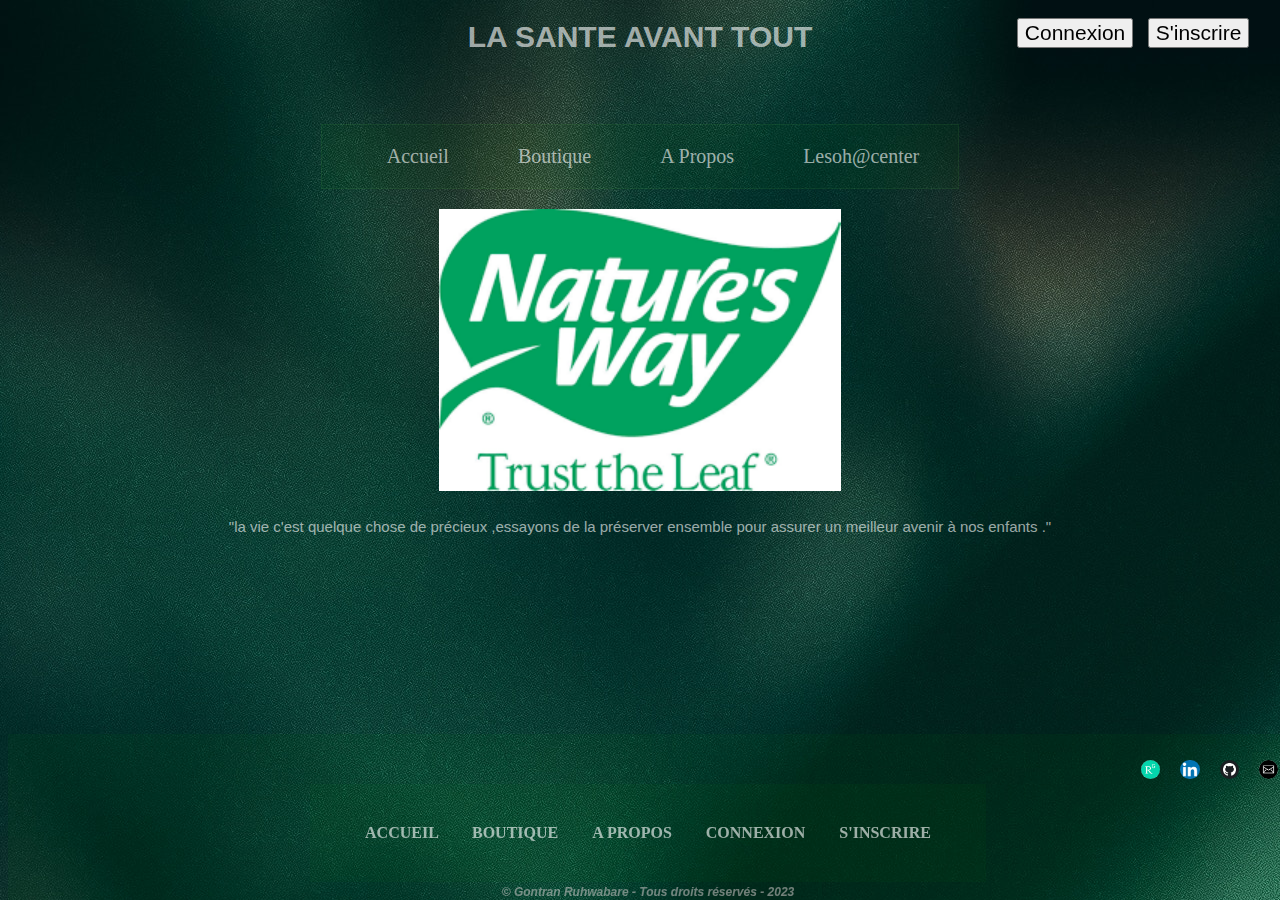
<file: index.html>
<!DOCTYPE html>
<html lang="fr">
    <head>
        <meta charset="utf-8">
        <meta http-equiv="X-UA-Compatible" content="IE=edge">
        <meta name="viewport" content="width=device-width, initial-scale=1.0">
        <link rel="stylesheet" href="Css/index.css">
        <link rel="stylesheet" media="screen and (max-width:1080px)" href="Css/indexphone.css">
        <title>ACCUEIL</title>

    </head>
    <body>
    <div id="page">
     <header>
         <h1>LA SANTE AVANT TOUT </h1>
         <div id="button">
         <a href="pages/connexion.html"><button>Connexion</button></a>
         <a href="pages/formulaireInscription.html"><button>S'inscrire</button></a> 
        </div>
     </header>
     
     <nav>
         <ul>
             <li ><a href="index.html">Accueil</a></li>
             <li ><a href="pages/produit.html">Boutique</a></li>
             <li ><a href="#" target="blank">A Propos</a></li>
             <li ><a href="#" target="blank">Lesoh@center</a></li>
            
         </ul>
     </nav>
     <div id="citation">
        <article >
            <h1 class="imagesAccueil"> <img src="images/nature.png" alt="soc"> </h1> 
             <p class="nature">"la vie c'est quelque chose de précieux ,essayons de la préserver ensemble pour assurer un meilleur avenir à nos enfants ."<b> </p>
            </article>
     </div>

     <footer>
         
        <p><a class="icon" href="mailto:lesohericenter@gmail.com"><img src="images/Mail.png" alt="mail"></a> 
            <a class="icon"  href="https://github.com/lesoheric"><img src="images/github.png" alt="github"></a> <a class="icon" href="https://www.linkedin.com/in/gontran-ruhwabare-3380b418a/"><img src="images/linkedin.png" alt="linkedin"></a> <a class="icon" href="https://www.researchgate.net/profile/Gontran-Ruhwabare-2"><img src="images/research.png" alt="research"></a></p> 
              
        <div id="liens"><a href="../index.html"> ACCUEIL </a> <a href=""> BOUTIQUE </a> <a href="">A PROPOS</a> <a href="connexion.html">CONNEXION</a> <a href="formulaireInscription.html">S'INSCRIRE</a> </div>
        <em>© Gontran Ruhwabare - Tous droits réservés - 2023</em>
     </footer> 
     </div>
    </body>
</html>
</file>
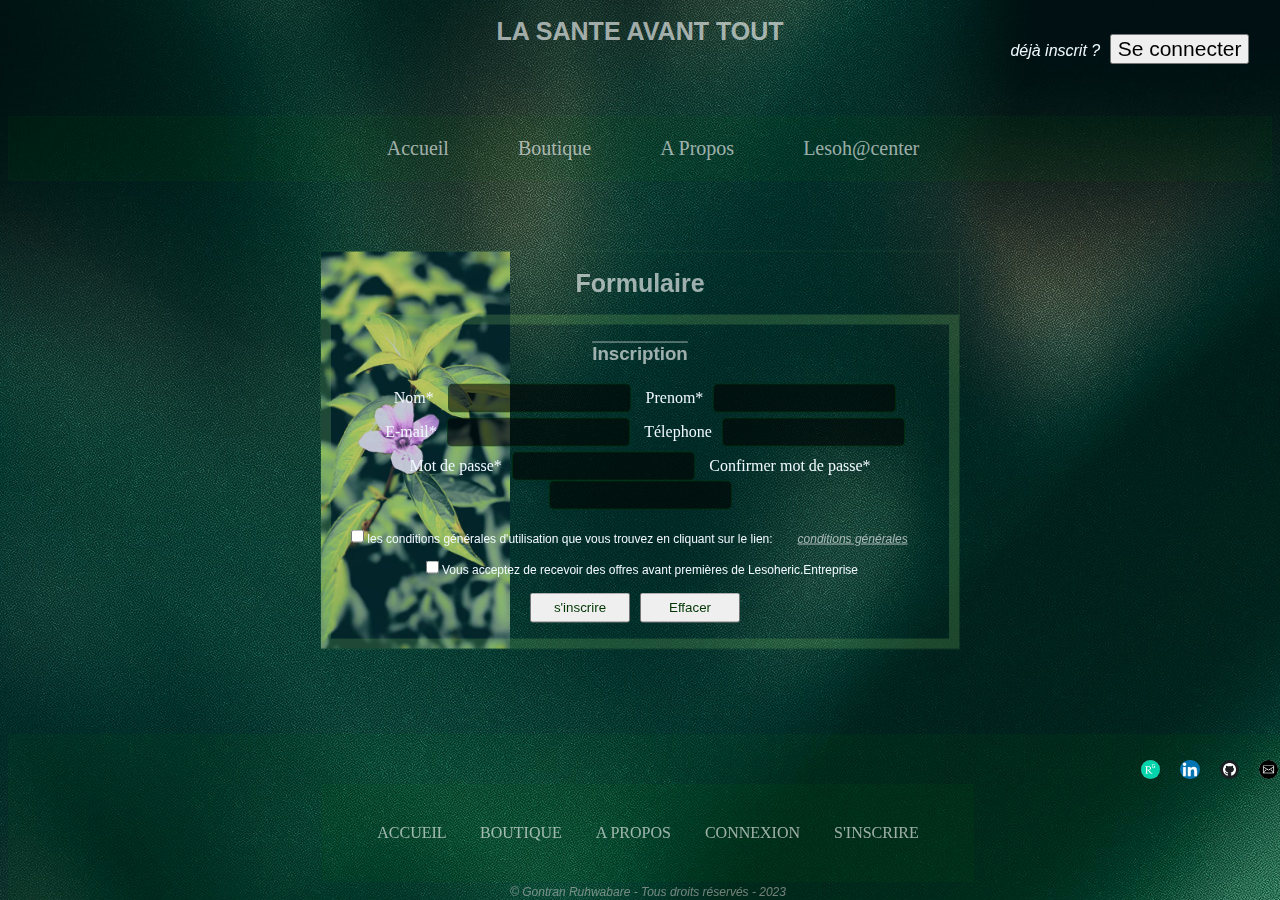
<file: pages/formulaireInscription.html>
<!DOCTYPE html>
<html lang="fr">
<head>
    <meta charset="UTF-8">
    <meta http-equiv="X-UA-Compatible" content="IE=edge">
    <meta name="viewport" content="width=device-width, initial-scale=1.0">
    <link rel="stylesheet" href="../Css/inscription.css">
    <title>formulaire</title>
</head>
<body>
    <div id="page">
        <header>
            <h1>LA SANTE AVANT TOUT </h1>
            <div id="button">
                <p>déjà inscrit ?
                <a href="connexion.html"><button>Se connecter</button></a></p>
               </div>
        </header>
        
        <nav>
            <ul>
                <li ><a href="../index.html">Accueil</a></li>
                <li ><a href="produit.html">Boutique</a></li>
                <li ><a href="#" target="blank">A Propos</a></li>
                <li ><a href="#" target="blank">Lesoh@center</a></li>
               
            </ul>
        </nav>
        <div id="contenu">
        <h1>Formulaire </h1>
        <Section class="formulaire">
        <form action="#" method="post">
            <legend><h3>Inscription</h3></legend>
        <p class="saisie"> <label for="">Nom*</label>  <input required type="text">
        <label for="">Prenom*</label><input required type="text"></p>
        <p class="saisie"><label for="">E-mail*</label><input required type="email"> <label for="">Télephone</label><input type="tel"></p>
        <p class="saisie"><label for="">Mot de passe*</label><input required type="password"> <label for="">Confirmer mot de passe*</label><input required type="password"></p>
        <p class="condGenerUtil"><input required type="checkbox">les conditions générales d'utilisation que vous trouvez en cliquant sur le lien:<a href=""><span>conditions générales</span></a></p>
        <p class="condGenerUtil"><input type="checkbox">Vous acceptez de recevoir des offres avant premières de Lesoheric.Entreprise</p>
        <p><input class="btn" type="submit" value="s'inscrire"><input class = "btn"type="reset" value="Effacer"></p>
        </form>
       </Section>
    </div>
    <footer>
        <p><a class="icon" href="mailto:lesohericenter@gmail.com"><img src="../images/Mail.png" alt="mail"></a> 
            <a class="icon"  href="https://github.com/lesoheric"><img src="../images/github.png" alt="github"></a> <a class="icon" href="https://www.linkedin.com/in/gontran-ruhwabare-3380b418a/"><img src="../images/linkedin.png" alt="linkedin"></a> <a class="icon" href="https://www.researchgate.net/profile/Gontran-Ruhwabare-2"><img src="../images/research.png" alt="research"></a></p> 
              
            <div id="liens"><a href="../index.html"> ACCUEIL </a> <a href=""> BOUTIQUE </a> <a href="">A PROPOS</a> <a href="connexion.html">CONNEXION</a> <a href="formulaireInscription.html">S'INSCRIRE</a> </div>
            <em>© Gontran Ruhwabare - Tous droits réservés - 2023</em>
     </footer> 
    </div>
</body>
</html>
</file>
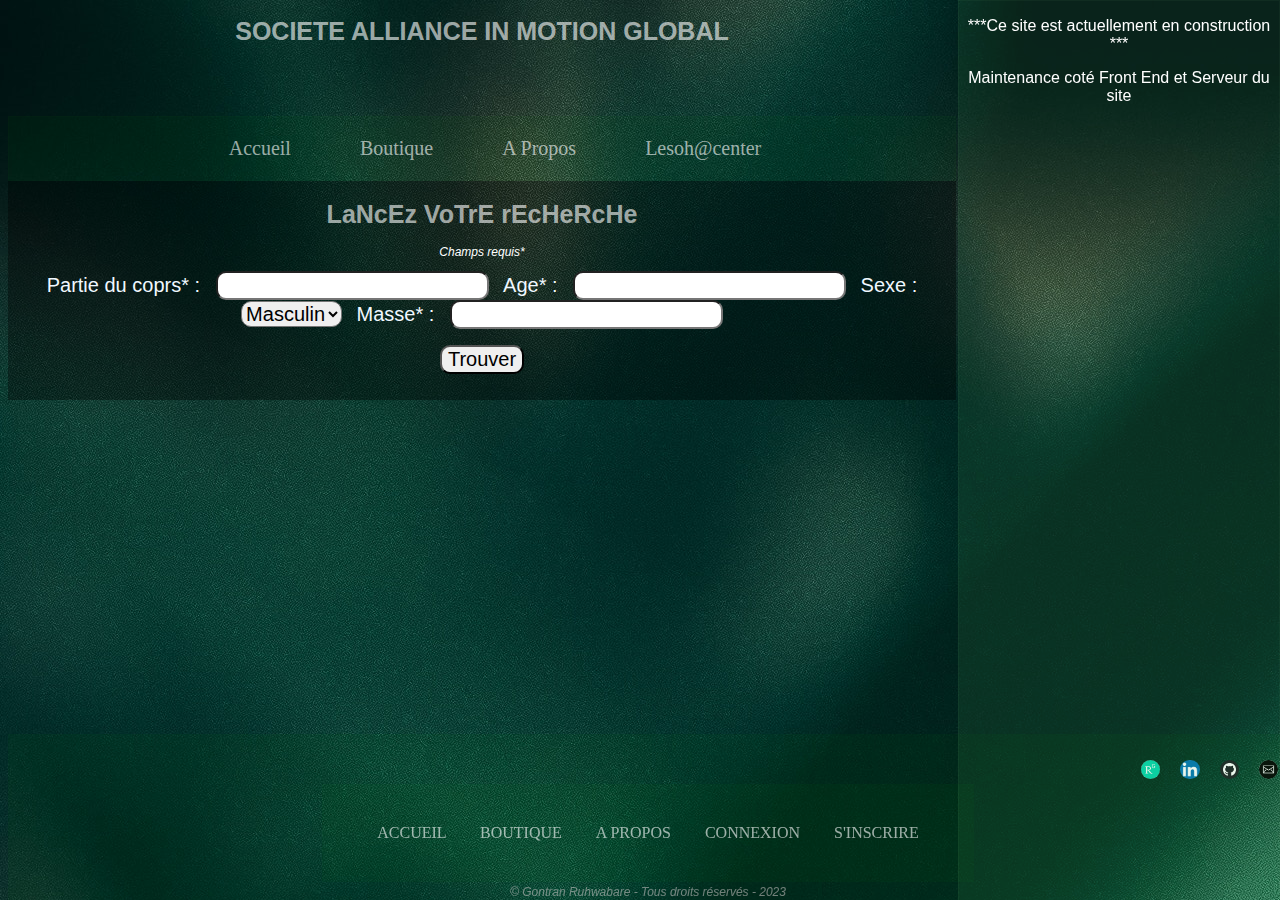
<file: pages/produit.html>
<!DOCTYPE html>
<html lang="fr">
<head>
    <meta charset="UTF-8">
    <meta http-equiv="X-UA-Compatible" content="IE=edge">
    <meta name="viewport" content="width=device-width, initial-scale=1.0">
    <link rel="stylesheet" href="../Css/inscription.css">
    <link rel="stylesheet" href="../Css/produit.css">
    <title>Nos produits</title>
</head>
<body>
    
    <section id="expoProduit"><header>
        <h1>SOCIETE ALLIANCE IN MOTION GLOBAL </h1>
        
                </header>
                <nav>
                    <ul>
                        <li ><a href="../index.html">Accueil</a></li>
                        <li ><a href="produit.html">Boutique</a></li>
                        <li ><a href="#" target="blank">A Propos</a></li>
                        <li ><a href="#" target="blank">Lesoh@center</a></li>
                       
                    </ul>
                </nav>
        
        <div id="recherche">
            <form action="" method="post">
            <h1>LaNcEz VoTrE rEcHeRcHe </h1>
            <p class="indication">Champs requis*</p>
            <label for=""> Partie du coprs* : </label><input required type="text">
            <label for="">Age* : </label><input required type="number">
            <label for="">Sexe : </label><select name="" id="">
                <option selected value="1" >Masculin</option>
                <option value="0" >Féminin</option>
            </select>
            <label for="">Masse* : </label><input required type="number">
           
           <p></label><input class="#bouton" type="submit" value="Trouver" > </p>
        </form>
        </div>
        <div id="baseDProduit">
        </div>
        </section>
        <footer>
            <p><a class="icon" href="mailto:lesohericenter@gmail.com"><img src="../images/Mail.png" alt="mail"></a> 
                <a class="icon"  href="https://github.com/lesoheric"><img src="../images/github.png" alt="github"></a> <a class="icon" href="https://www.linkedin.com/in/gontran-ruhwabare-3380b418a/"><img src="../images/linkedin.png" alt="linkedin"></a> <a class="icon" href="https://www.researchgate.net/profile/Gontran-Ruhwabare-2"><img src="../images/research.png" alt="research"></a></p> 
                  
                <div id="liens"><a href="../index.html"> ACCUEIL </a> <a href=""> BOUTIQUE </a> <a href="">A PROPOS</a> <a href="connexion.html">CONNEXION</a> <a href="formulaireInscription.html">S'INSCRIRE</a> </div>
                <em>© Gontran Ruhwabare - Tous droits réservés - 2023</em>
         </footer> 
    <section id="profilsection">
        <p>***Ce site est actuellement en construction ***</p>
        <p>Maintenance coté Front End et Serveur du site</p>
        </section>
    
</body>
</html>
</file>
<file: Css/index.css>
body{
    text-align: center;
    font-family: Arial, Helvetica, sans-serif;
    background-image: url("../images/fond.jpeg");
}
h1
{
    font-family: 'Trebuchet MS', 'Lucida Sans Unicode', 'Lucida Grande', 'Lucida Sans', Arial, sans-serif;
    color: rgba(255, 255, 255, 0.616);
    font-size: 30px;
}
#button{
    position: fixed;
    top:2%;
    right:2%;  
}
#button a{
    padding: 5px;
}
button{
    width: fit-content;
    font-size: 21px;
    font-family:'Trebuchet MS', 'Lucida Sans Unicode', 'Lucida Grande', 'Lucida Sans', Arial, sans-serif ;
}
button:hover{
    background-color: rgba(0, 128, 0, 0.062);
    color: white;
}
nav
{
    border: solid 0.01px rgba(102, 202, 89, 0.096);
    width:fit-content;
    margin: auto;
    font-size: 20px;
    margin-top: 70px;
    font-family: serif;
    background-color: rgba(0, 128, 0, 0.062);
    

}
nav li
{
    display: inline-block;
    margin-right: 14px;
}
nav ul
{
    list-style-type: none;
}
nav a,a
{
    text-decoration: none;
    color: rgba(255, 255, 255, 0.616);
    padding: 25px;
    
}
li a:hover
{
    
    transition-property: all;
    border-bottom: black solid 3px;
    color: rgb(255, 255, 255);
    font-style: none;
    background-color: rgba(0, 128, 0, 0.048);
}
.imagesAccueil img
{
    zoom: 150%;
    position: relative;
    z-index: auto;
}
.nature{
    font-size: 15px;
    font-family: 'Trebuchet MS', 'Lucida Sans Unicode', 'Lucida Grande', 'Lucida Sans', Arial, sans-serif;
    color: rgba(255, 255, 255, 0.616);
}
footer
{
   
    background-color: rgba(0, 128, 0, 0.068);
    position:fixed;
    bottom: 0%;
    width: 100%;
 
}
figure img
{
   
   opacity: 30%;
   float: left;
   zoom: 30%;
   border-radius: 50%;
   
}

.icon img{
    width: 1.5%;
    padding: 10px;
    float: right;
    border-radius: 50%;
}
#liens{
    text-align: center;
    background-color: rgb(252, 247, 247);
    width: fit-content;
    margin: auto;
    font-family: serif;
    padding: 40px;
    background-color: rgba(0, 128, 0, 0.062);
   
}
#liens a {
    text-decoration:none;
    padding: 15px;
}
#liens a:hover{
    color: rgb(255, 255, 255);
   
}
em{
    color: rgba(224, 214, 214, 0.507);
    font-style: oblique;
    font-size: 12px;
}


/*
th,td
{
    border: 0.02px groove rgb(252, 252, 252);
    height: 50px;
    border-radius: 2px 0px 2px 0px;
    padding-left: 20px;
    box-shadow: 2px 2px 2px 2px rgb(240, 230, 230);
    
   
}

.fofo,.six,figcaption p ,aside p
{
   
    font-family: 'Trebuchet MS', 'Lucida Sans Unicode', 'Lucida Grande', 'Lucida Sans', Arial, sans-serif;
    width: 400px;
    color: rgba(0, 0, 0, 0.767);

}

#sango
{
   
    width: 500px;
    margin-left: 30px;
    text-align: center;
}
h2
{
    
    width: 500px;
    font-family: 'Trebuchet MS', 'Lucida Sans Unicode', 'Lucida Grande', 'Lucida Sans', Arial, sans-serif;
    color: rgba(2, 2, 2, 0.616);
}
video
{
    border-radius: 12px;
    opacity: inherit;
    width: 400px;
}
aside
{
    border: rgb(255, 255, 255) 0.02px groove;
    border-radius: 2px;
    width: 400px;
    text-align: center;
    box-shadow: 2px 2px  2px 2px rgb(211, 196, 196);
    

}
td img
{
   width:100%;
}
td p,.last
{
    font-family: 'Trebuchet MS', 'Lucida Sans Unicode', 'Lucida Grande', 'Lucida Sans', Arial, sans-serif;
    font-size: 12px;
}
.six
{
    margin-left: 20px;
}
.sanogo
{
   
    width: 400px; 
}
.guepard img
{
  zoom: 5%; 
  border-radius: 10px;
}
.guepard img:active
{
    transition-property: all;
    transition-duration: 2s;
    transition-delay: 2s;
    zoom: 40%;
}
#sango,.sanogo
{
    display: inline-block;
    margin-left: 130px;
}
strong
{
    background-color: rgba(84, 172, 62, 0.863);
    border-radius: 4px;
    font-family: 'Trebuchet MS', 'Lucida Sans Unicode', 'Lucida Grande', 'Lucida Sans', Arial, sans-serif;
    font-size: 16px;
}


    


.time
{
    color: rgba(84, 172, 62, 0.863) ;
}

#scala
{
  
   
   
    width: 400px;
    box-shadow: 2px 0px 0px 0px rgba(202, 170, 170, 0.671);
    position: relative;
    left: 245px;
}



footer,#sango,.sanogo
{


}
.dingo img
{
    width: 40px;
}

#ciseau
{
    width: 400px;
     
}
#ciseau,#scala
{
    display: inline-block;
  
}
@media only screen and (max-width:1280px)
{


}

*/
</file>
<file: Css/indexphone.css>
body{
    text-align: center;
    font-family: Arial, Helvetica, sans-serif;

}
h1
{
    font-family: 'Trebuchet MS', 'Lucida Sans Unicode', 'Lucida Grande', 'Lucida Sans', Arial, sans-serif;
    color: rgba(255, 255, 255, 0.616);
    font-size: 20px;
}
#button{
    position: fixed;
    top:0%;
    right: 0%;
    border-left: solid  rgba(0, 128, 0, 0.062) 15px;
    zoom: 70%;
    width: 30%;
    
}
button{
    font-size: 12px;
    margin: 1px;
}
.userImage{
    border-radius: 50%;
    width: 10%;  
}
h1{
    font-size: 15px;
}
nav
{
    border: solid 0.01px rgba(81, 189, 90, 0.11);
    width:fit-content;
    height: fit-content;
    margin-top: 70px;
    font-family: serif;

}
nav li
{
    display: inline-block;
    
}
nav ul
{
    list-style-type: none;
}
nav a,a
{
    text-decoration: none;
    color: rgba(255, 255, 255, 0.616);
    font-size: 15px;
    padding-inline: 1px;
 
}
li a:hover
{
    
    transition-property: all;
    border-bottom: black solid 3px;
    color: rgb(255, 255, 255);
    font-style: none;
    background-color: rgba(0, 128, 0, 0.048);
}
.imagesAccueil img
{
    zoom: 50%;
    position: relative;
    z-index: auto;
}
.nature{
    font-size: 10px;
    font-family: 'Trebuchet MS', 'Lucida Sans Unicode', 'Lucida Grande', 'Lucida Sans', Arial, sans-serif;
    
}
footer
{
    background-color: rgba(0, 128, 0, 0.068);
    position:fixed;
    bottom: 0px;
    width: fit-content;
}

.icon img{
    width: 5%;
    padding: 5px;
    float: right;
}
#liens{
    text-align: center;
    background-color: rgba(0, 128, 0, 0.062);
    width: fit-content;
    margin: auto;
    font-family: serif;
    padding-bottom: 2px;
}
#liens a {
    text-decoration:none;
    font-size: 8px;
    
}
#liens a:hover{
    color: rgb(255, 255, 255);
   
}
em{
    color: rgba(80, 75, 75, 0.76);
    font-style: normal;
    font-size: 10px;
}
</file>
<file: Css/inscription.css>
body{
    text-align: center;
    font-family: Arial, Helvetica, sans-serif;
    background-image: url("../images/fond.jpeg");
}


h1
{
    font-family: 'Trebuchet MS', 'Lucida Sans Unicode', 'Lucida Grande', 'Lucida Sans', Arial, sans-serif;
    color: rgba(255, 255, 255, 0.616);
    font-size: 25px;
}

#button{
    position: fixed;
    top:2%;
    right:2%;  
}
#button a{
    padding: 5px;
}
button{
    width: fit-content;
    font-size: 21px;
    font-family:'Trebuchet MS', 'Lucida Sans Unicode', 'Lucida Grande', 'Lucida Sans', Arial, sans-serif ;
}
button:hover{
    background-color: rgba(0, 128, 0, 0.062);
    color: rgba(235, 225, 225, 0.911);
}
#button p{
    color: aliceblue;
    font-style: italic;
    font-family: 'Trebuchet MS', 'Lucida Sans Unicode', 'Lucida Grande', 'Lucida Sans', Arial, sans-serif;
}


nav
{
    border: solid 0.01px rgba(102, 202, 89, 0.014);
    margin: auto;
    font-size: 20px;
    margin-top: 70px;
    font-family: serif;
    background-color: rgba(0, 128, 0, 0.062);
    

}
nav li
{
    display: inline-block;
    margin-right: 14px;
}
nav ul
{
    list-style-type: none;
}
nav a,a
{
    text-decoration: none;
    color: rgba(255, 255, 255, 0.616);
    padding: 25px;
    
}
li a:hover
{
    
    transition-property: all;
    border-bottom: black solid 3px;
    color: rgb(255, 255, 255);
    font-style: none;
    background-color: rgba(0, 128, 0, 0.048);
}
#contenu{
    border: solid rgba(67, 129, 70, 0.185) 1px;
    position: fixed;
    top: 50%;
    left: 50%;
    transform: translate(-50%,-50%);
    background-image: url("../images/formulaire.jpg");
    background-size:contain;
    background-repeat: no-repeat;
    
}
h3{
    color: rgba(255, 255, 255, 0.616);
    text-decoration: overline;
}
.formulaire{
    border: solid 10px rgba(113, 180, 96, 0.253);
}
.formulaire:hover{
    background-color: rgba(82, 167, 82, 0.062);
}
.saisie{
    margin: auto;
    padding-bottom: 5px;
}
.saisie input{
    background-color: rgba(0, 0, 0, 0.589);
    color: aliceblue;
    border-radius: 5px;
    border: solid rgba(0, 128, 0, 0.212) 1px ;
    height: 25px;
    

}
label{
    color: aliceblue;
    font-family: serif;
    margin: 10px;
   
}

.condGenerUtil{
    font-size: 12px;
    font-family: 'Trebuchet MS', 'Lucida Sans Unicode', 'Lucida Grande', 'Lucida Sans', Arial, sans-serif;
    color: aliceblue;
}
span{
    font-style: italic;
    text-decoration: underline;
}
.btn{
    margin-right: 10px;
    width: 100px;
    height: 30px;
    font-family: 'Trebuchet MS', 'Lucida Sans Unicode', 'Lucida Grande', 'Lucida Sans', Arial, sans-serif;
    color: rgb(0, 54, 3);
}

footer
{
   
    background-color: rgba(0, 128, 0, 0.068);
    position:fixed;
    bottom: 0%;
    width: 100%;
 
}
.icon img{
    width: 1.5%;
    padding: 10px;
    float: right;
    border-radius: 50%;
}
#liens{
    text-align: center;
    width: fit-content;
    margin: auto;
    font-family: serif;
    padding: 40px;
    background-color: rgba(0, 128, 0, 0.062);
    
   
}
#liens a {
    text-decoration:none;
    padding: 15px;
    color: rgba(255, 255, 255, 0.616);
}
#liens a:hover{
    color: rgb(255, 255, 255);
   
}
em{
    color: rgba(224, 214, 214, 0.507);
    font-style: normal;
}


/*Css relative à la page connexion seulement*/
legend img{
    border-radius: 50%;
    opacity: 80%;
    border: solid green 2px;
    width: 20%;
}
em{
    font-style: oblique;
    font-family: 'Trebuchet MS', 'Lucida Sans Unicode', 'Lucida Grande', 'Lucida Sans', Arial, sans-serif;
    font-size: 12px;
}
label img{
    border-radius: 50%;
    width: 4%;
    border: solid 2px rgba(64, 158, 68, 0.308);
}
.userTap input{
    border-radius: 8px;
    height:25px;
    border: solid rgba(0, 128, 0, 0.212) 1px ;
    color: aliceblue;
    background-color: rgba(0, 0, 0, 0.589);
}
.pass{
    font-family: 'Trebuchet MS', 'Lucida Sans Unicode', 'Lucida Grande', 'Lucida Sans', Arial, sans-serif;
    font-size: 12px;
    position: fixed;
    right: 0%;
}
</file>
<file: Css/produit.css>
#profilsection{
    position:fixed;
    top: 0%;
    right: 0%;
    width: 25%;
    border: solid rgba(114, 173, 114, 0.068) 1px;
    color: white;
    background-color: rgba(80, 175, 96, 0.116);
    height: 100%;
}
#expoProduit{
    color: white;
    width: 75%;
    height: 46pc;
}
.indication{
    font-style: italic;
    font-size: 12px;
}
#recherche{
    background-color: rgba(0, 0, 0, 0.363);
    padding-bottom: 10px;
    padding-top: 2px;  
}
label, input,.bouton,select{
    font-family: 'Trebuchet MS', 'Lucida Sans Unicode', 'Lucida Grande', 'Lucida Sans', Arial, sans-serif;
    font-size:20px;
    border-radius: 10px;
}
</file>
